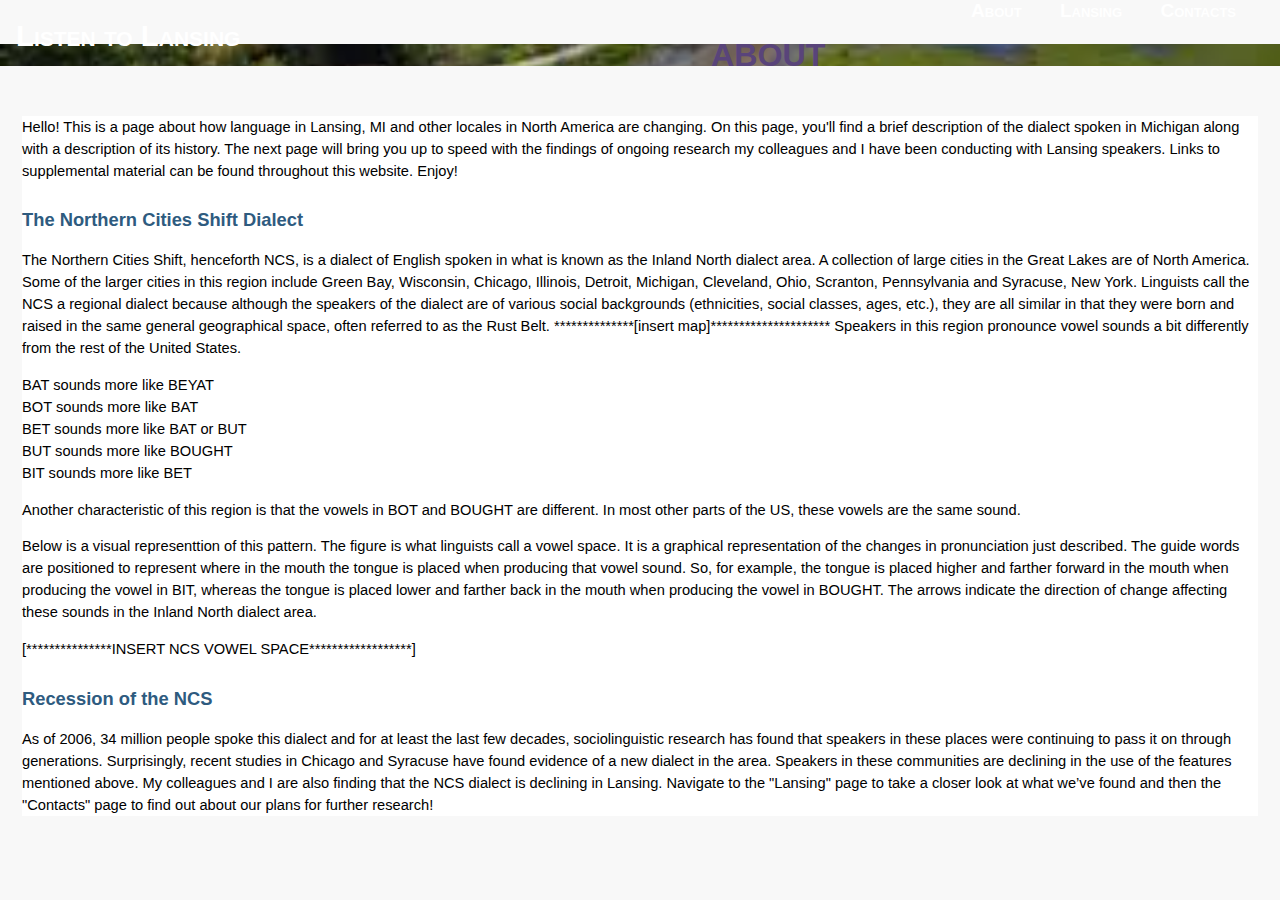
<file: index.html>
<!doctype html>
<html lang="en">

<head>
  
  <meta charset="utf-8">
  <link rel="stylesheet" href="stylesheet.css" />

  <!-- DON'T OVERLOOK THIS TITLE BIT: -->
  <title>Language Change in Lower Michigan</title>

  <meta name="The Adoption of a New Dialect in lower Michigan" content="*** This text may come up in Google searches under the name of your site. ***">

</head>

<body>


<!-- Navigation - old
    <nav class="navbar navbar-default navbar-custom navbar-fixed-top">
        <div class="container-fluid">
          
            <div class="navbar-header page-scroll">
            
               <a class="navbar-brand" href="index.html">The Voices of Lansing </a>
              
                   <div class="collapse navbar-collapse" id="bs-example-navbar-collapse-1">
                      
                <ul class="nav navbar-nav navbar-right">
                    <li>
                        <a href="index.html">About</a>
                    </li>
                    <li>
                        <a href="lansing.html">Lansing</a>
                    </li>
                     <li>
                        <a href="language.html">Language Change</a>
                    </li>
                    <li>
                        <a href="contacts.html">Contacts and Resources</a>
                    </li>
                </ul>
            </div>
            
              
             
            </div>
   
        </div>
       
    </nav>  -->
  <nav>
        <div>
              
                  <div id="title">  Listen to Lansing </div>
          
                   <div id="navbar">
                      <a href="index.html">About </a>
                      <a href="language.html">Lansing </a>
                      <a href="contacts.html">Contacts  </a>
                      
                    </div>

              <!-- <ul>

                   <li>  Listen to Lansing </li>

                </ul>   -->
             
            </div>
  
       
    </nav> 
  
  
  
 
<header class = "intro-header" style="background-image: url('LansingPhoto.png')"> 
  <!--lansingrivertrail.org/sites/default/files/images/LRT-Sycamore-Golf-0067.jpg  -->
 <!-- <img src="RottyFace.png" alt="What A Cutie" /> -->
  <h1  align="center"> ABOUT </h1>
</header>

<div id="content">


<p> Hello!  This is a page about how language in Lansing, MI and other locales in North America are changing.  On this page, you'll find a brief description of the dialect spoken in Michigan along with a description of its history.  The next page will bring you up to speed with the findings of ongoing research my colleagues and I have been conducting with Lansing speakers.  Links to supplemental material can be found throughout this website.  Enjoy! </p>

<h2>The Northern Cities Shift Dialect</h2>

<p>The Northern Cities Shift, henceforth NCS, is a dialect of English spoken in what is known as the Inland North dialect area.  A collection of large cities in the Great Lakes are of North America.  Some of the larger cities in this region include Green Bay, Wisconsin, Chicago, Illinois, Detroit, Michigan, Cleveland, Ohio, Scranton, Pennsylvania and Syracuse, New York.  Linguists call the NCS a regional dialect because although the speakers of the dialect are of various social backgrounds (ethnicities, social classes, ages, etc.), they are all similar in that they were born and raised in the same general geographical space, often referred to as the Rust Belt.  
  
**************[insert map]*********************

Speakers in this region pronounce vowel sounds a bit differently from the rest of the United States.

<div>BAT sounds more like BEYAT</div>
<div>BOT sounds more like BAT</div>
<div>BET sounds more like BAT or BUT</div>
<div>BUT sounds more like BOUGHT</div>
<div>BIT sounds more like BET</div>

<p>Another characteristic of this region is that the vowels in BOT and BOUGHT are different.  In most other parts of the US, these vowels are the same sound.
</p>

<p>Below is a visual representtion of this pattern.  The figure is what linguists call a vowel space.  It is a graphical representation of the changes in pronunciation just described. The guide words are positioned to represent where in the mouth the tongue is placed when producing that vowel sound. So, for example, the tongue is placed higher and farther forward in the mouth when producing the vowel in BIT, whereas the tongue is placed lower and farther back in the mouth when producing the vowel in BOUGHT. The arrows indicate the direction of change affecting these sounds in the Inland North dialect area.
</p>  
[***************INSERT NCS VOWEL SPACE******************]
  <p>
  



<h2>Recession of the NCS</h2> 

<p>As of 2006, 34 million people spoke this dialect and for at least the last few decades, sociolinguistic research has found that speakers in these places were continuing to pass it on through generations.
Surprisingly, recent studies in Chicago and Syracuse have found evidence of a new dialect in the area. Speakers in these communities are declining in the use of the features mentioned above.  My colleagues and I are also finding that the NCS dialect is declining in Lansing. Navigate to the "Lansing" page to take a closer look at what we’ve found and then the "Contacts" page to find out about our plans for further research!

</p>
</div>
</body>
</html>
</file>
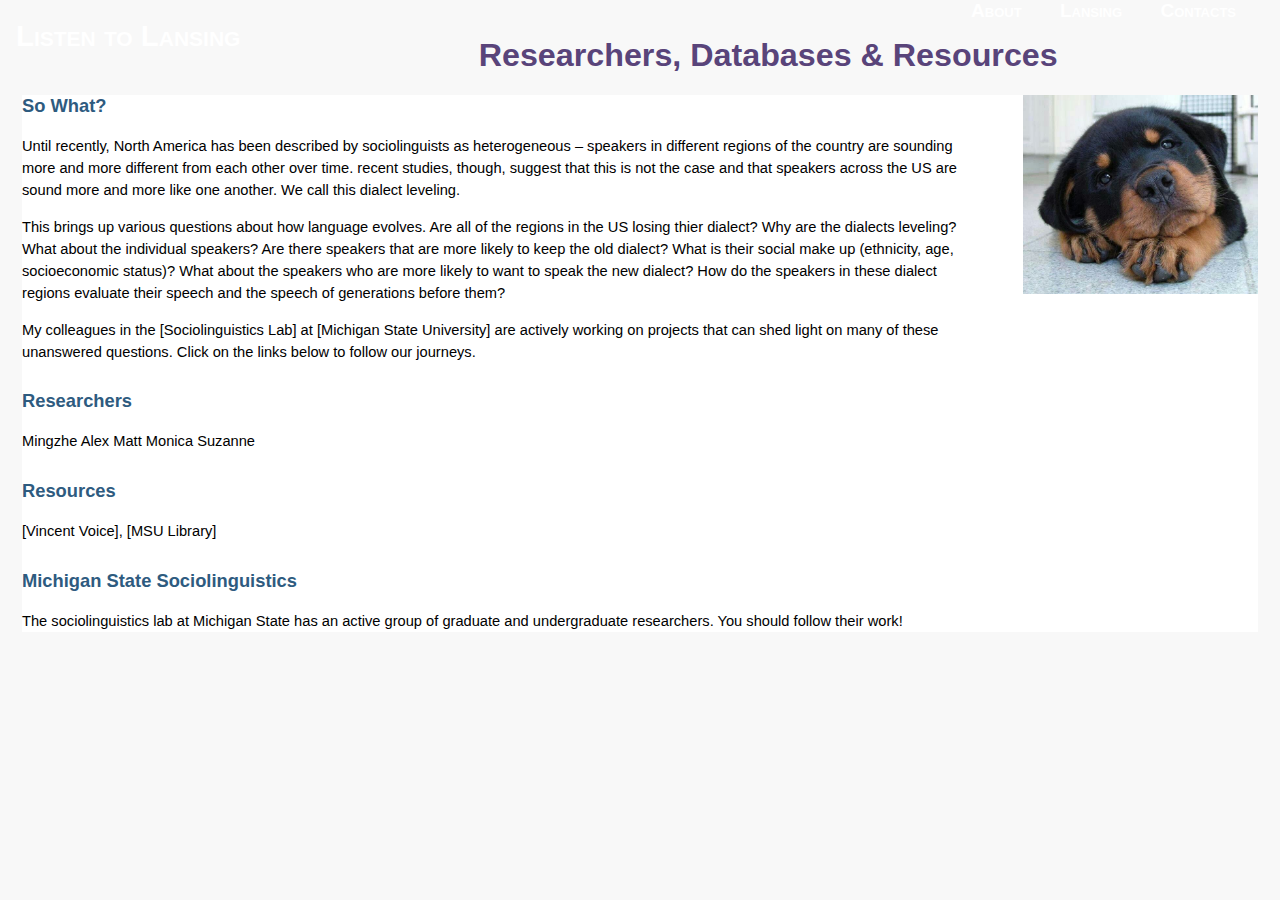
<file: contacts.html>
<!doctype html>
<html lang="en">

<head>
  
  <meta charset="utf-8">
  <link rel="stylesheet" href="stylesheet.css" />

  <!-- DON'T OVERLOOK THIS TITLE BIT: -->
  <title>Contacts</title>

  <meta name="description" content="*** This text may come up in Google searches under the name of your site. ***">

</head>

<body>


<!-- Navigation -->
      <nav>
      <div>
              
                  <div id="title">  Listen to Lansing </div>
          
                   <div id="navbar">
                      <a href="index.html">About </a>
                      <a href="language.html">Lansing </a>
                      <a href="contacts.html">Contacts  </a>
                      
                    </div>
             
            </div>
       
    </nav> 


 
<div id="header"> 
  <h1  align="center">Researchers, Databases &amp; Resources</h1>
</div>

<div id="content">


<img src="RottyFace.png" alt="What A Cutie">

 <h2>So What?</h2>
<p>Until recently, North America has been described by sociolinguists as heterogeneous – speakers in different regions of the country are sounding more and more different from each other over time. recent studies, though, suggest that this is not the case and that speakers across the US are sound more and more like one another.  We call this dialect leveling.
  </p>
  <p>
This brings up various questions about how language evolves.  Are all of the regions in the US losing thier dialect? Why are the dialects leveling? What about the individual speakers? Are there speakers that are more likely to keep the old dialect? What is their social make up (ethnicity, age, socioeconomic status)? What about the speakers who are more likely to want to speak the new dialect? How do the speakers in these dialect regions evaluate their speech and the speech of generations before them?
    </p>
    <p>
My colleagues in the [Sociolinguistics Lab] at [Michigan State University] are actively working on projects that can shed light on many of these unanswered questions.  Click on the links below to follow our journeys.
    </p>
  
 
<h2>Researchers</h2>
<p>Mingzhe
Alex
Matt
Monica
Suzanne</p>



<h2>Resources</h2> 

<p>[Vincent Voice], [MSU Library]  </p>

<h2>Michigan State Sociolinguistics</h2> 

<p>The sociolinguistics lab at Michigan State has an active group of graduate and undergraduate researchers. You should follow their work!</p>



</div>
</body>
</html>
</file>
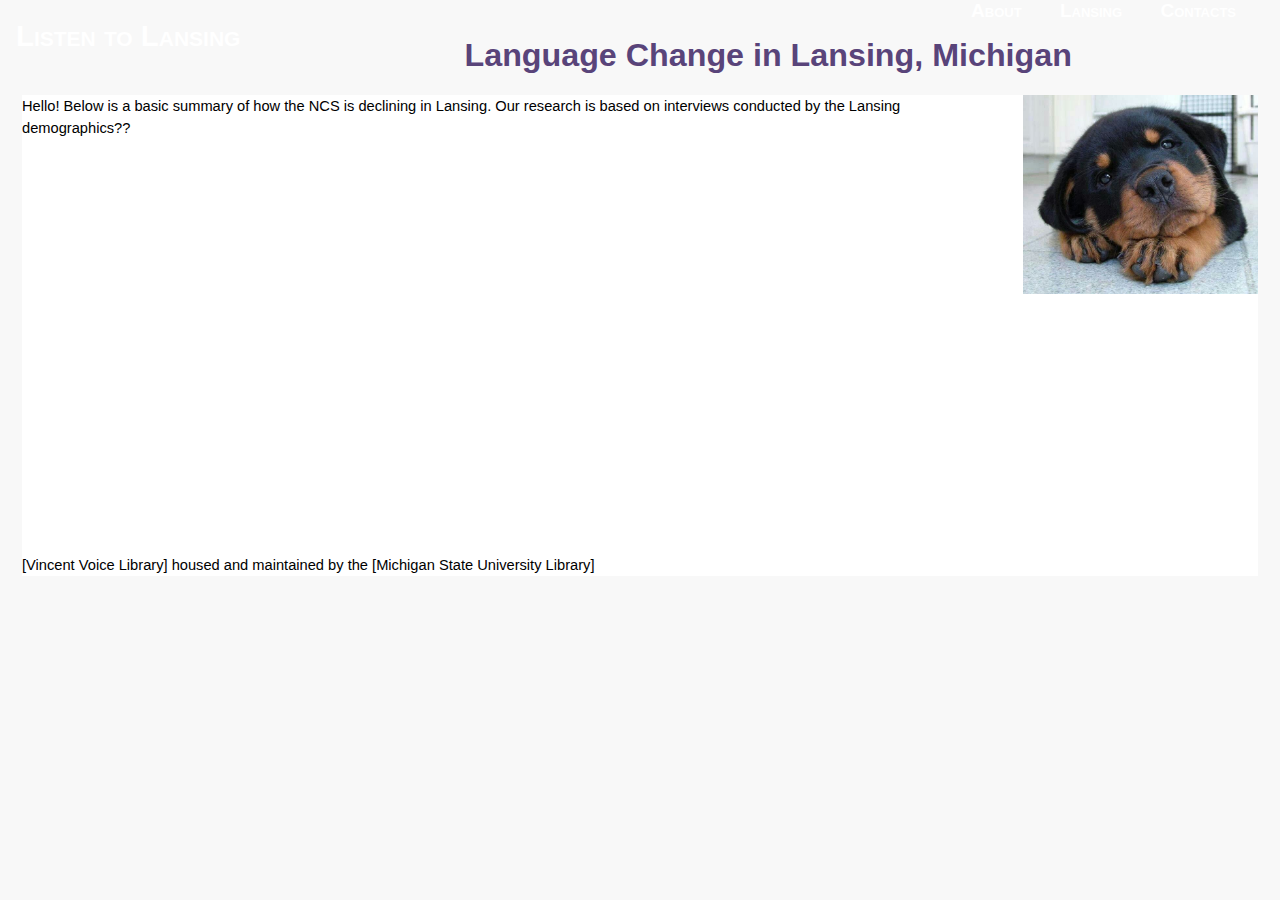
<file: language.html>
<!doctype html>
<html lang="en">

<head>
  
  <meta charset="utf-8">
  <link rel="stylesheet" href="stylesheet.css" />

  <!-- DON'T OVERLOOK THIS TITLE BIT: -->
  <title>Language Change in Michigan</title>

  <meta name="description" content="*** This text may come up in Google searches under the name of your site. ***">

<!-- code for your plots -->  
  <meta http-equiv="Content-Type" content="text/html; charset=utf-8">
		<title>Highcharts Example</title>
		
		
		<!-- 1. Add these JavaScript inclusions in the head of your page -->
		<script type="text/javascript" src="http://code.jquery.com/jquery-1.9.1.min.js"></script>
		<script type="text/javascript" src="http://code.highcharts.com/highcharts.js"></script>
		<script type="text/javascript" src="http://code.highcharts.com/modules/data.js"></script>
		
		
		<!-- 2. Add the JavaScript to initialize the chart on document ready -->
		<script type="text/javascript">
		$(document).ready(function() {
			

			
			
			/*
			 Load the data from the CSV file. This is the contents of the file:
			 
				Apples,Pears,Oranges,Bananas,Plums
				John,8,4,6,5
				Jane,3,4,2,3
				Joe,86,76,79,77
				Janet,3,16,13,15
				
			 */ 
			$.get('data.csv', function(csv) {
			    $('#container').highcharts({
			        chart: {
			        	type: 'column'
			        },
			        data: {
			            csv: csv
			        },
			        title: {
						text: 'Fruit Consumption'
					},
					yAxis: {
						title: {
							text: 'Units'
						}
					}
			    });
			});
			
			
		});
		</script>
  
  
  
</head>

<body>


  <nav>
       <div>
              
                  <div id="title">  Listen to Lansing </div>
          
                   <div id="navbar">
                      <a href="index.html">About </a>
                      <a href="language.html">Lansing </a>
                      <a href="contacts.html">Contacts  </a>
                      
                    </div>

             
             
            </div>
   
        
       
    </nav> 


 
<div id="header"> 
  <h1  align="center">Language Change in Lansing, Michigan</h1>
</div>

<div id="content">


<img src="RottyFace.png" alt="Rotty Face">


<p> Hello!  Below is a basic summary of how the NCS is declining in Lansing. Our research is based on interviews conducted by the 
Lansing demographics??
  
  	<!--<img src="LOT_F2_ApparentTime.jpg" alt="LOT is moving backwards">
  <img src="TRAP_F1_ApparentTime.jpg" alt="TRAP is moving down">
  <img src="TRAP_F2_ApparentTime.jpg" alt="TRAP is moving back">
  <img src="LowBack_Pillai_ApparentTime.jpg" alt="LOT and THOUGHT are merging">
  <img src="GOOSE_F2_ApparentTime.jpg" alt="GOOSE is moving forwards"> -->
  
 <!-- 3. Add the container for your chart -->
		<div id="container" style="width: 800px; height: 400px; margin: 0 auto"></div>
  
[Vincent Voice Library] housed and maintained by the [Michigan State University Library]
</p>



</div>
</body>
</html>
</file>
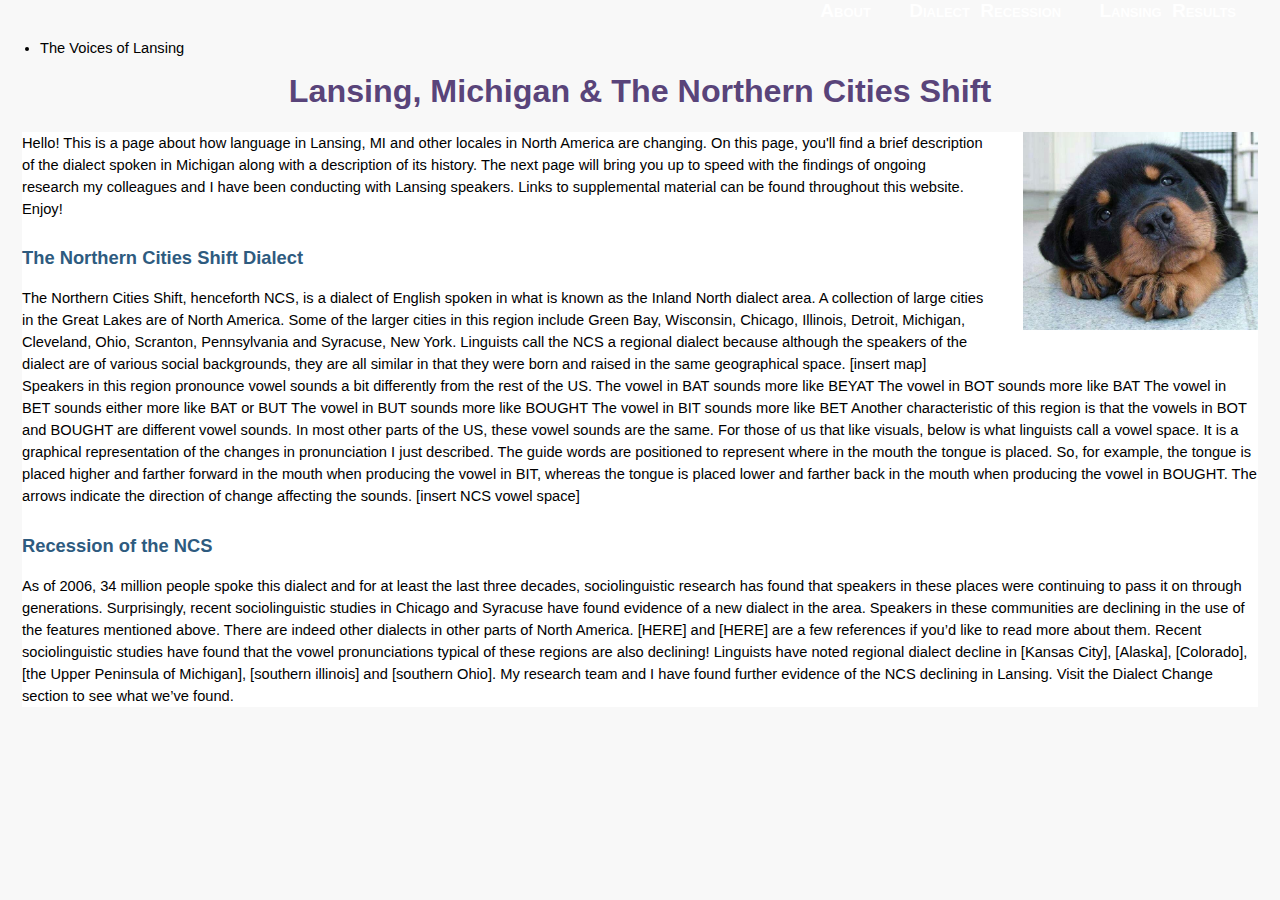
<file: lansing.html>
<!doctype html>
<html lang="en">

<head>
  
  <meta charset="utf-8">
  <link rel="stylesheet" href="stylesheet.css" />

  <!-- DON'T OVERLOOK THIS TITLE BIT: -->
  <title>Michigan Dialect</title>

  <meta name="description" content="*** This text may come up in Google searches under the name of your site. ***">

</head>

<body>


 <nav>
        <div>
          
            <div>      
                 <div id="navbar">
                      <a href="index.html">About </a>
                      <a href="lansing.html">Dialect Recession </a>
                      <a href="language.html">Lansing Results</a>
                  </div>
            
                <ul>

                   <li>  The Voices of Lansing  </li>

                </ul>
             
            </div>
   
        </div>
       
</nav> 
  
  
 
<div id="header"> 
  <h1  align="center">Lansing, Michigan &amp; The Northern Cities Shift</h1>
</div>

<div id="content">


<img src="RottyFace.png" alt="What A Cutie">

<p> Hello!  This is a page about how language in Lansing, MI and other locales in North America are changing.  On this page, you'll find a brief description of the dialect spoken in Michigan along with a description of its history.  The next page will bring you up to speed with the findings of ongoing research my colleagues and I have been conducting with Lansing speakers.  Links to supplemental material can be found throughout this website.  Enjoy! </p>

<h2>The Northern Cities Shift Dialect</h2>

<p>The Northern Cities Shift, henceforth NCS, is a dialect of English spoken in what is known as the Inland North dialect area.  A collection of large cities in the Great Lakes are of North America.  Some of the larger cities in this region include Green Bay, Wisconsin, Chicago, Illinois, Detroit, Michigan, Cleveland, Ohio, Scranton, Pennsylvania and Syracuse, New York.  Linguists call the NCS a regional dialect because although the speakers of the dialect are of various social backgrounds, they are all similar in that they were born and raised in the same geographical space.  
  
[insert map]

Speakers in this region pronounce vowel sounds a bit differently from the rest of the US.

The vowel in BAT sounds more like BEYAT
The vowel in BOT sounds more like BAT
The vowel in BET sounds either more like BAT or BUT 
The vowel in BUT sounds more like BOUGHT
The vowel in BIT sounds more like BET

Another characteristic of this region is that the vowels in BOT and BOUGHT are different vowel sounds.  In most other parts of the US, these vowel sounds are the same.
For those of us that like visuals, below is what linguists call a vowel space.  It is a graphical representation of the changes in pronunciation I just described. The guide words are positioned to represent where in the mouth the tongue is placed. So, for example, the tongue is placed higher and farther forward in the mouth when producing the vowel in BIT, whereas the tongue is placed lower and farther back in the mouth when producing the vowel in BOUGHT. The arrows indicate the direction of change affecting the sounds.
  
[insert NCS vowel space]
  
 </p>



<h2>Recession of the NCS</h2> 

<p>As of 2006, 34 million people spoke this dialect and for at least the last three decades, sociolinguistic research has found that speakers in these places were continuing to pass it on through generations.
Surprisingly, recent sociolinguistic studies in Chicago and Syracuse have found evidence of a new dialect in the area. Speakers in these communities are declining in the use of the features mentioned above.
There are indeed other dialects in other parts of North America.  [HERE] and [HERE] are a few references if you’d like to read more about them.  Recent sociolinguistic studies have found that the vowel pronunciations typical of these regions are also declining! Linguists have noted regional dialect decline in [Kansas City], [Alaska], [Colorado], [the Upper Peninsula of Michigan], [southern illinois] and [southern Ohio].
My research team and I have found further evidence of the NCS declining in Lansing. Visit the Dialect Change section to see what we’ve found.
</p>


</div>
</body>
</html>
</file>
<file: stylesheet.css>
body { 

   margin: 0; padding: 0;
   
   /* Good stuff to play with: */
   background-color: #f8f8f8;
      /* You can specify colors using words or codes like '#fff' or '#ffffff'. 
      Go to <http://www.w3schools.com/html/html_colornames.asp> for a list of
      color names you can use. Older browsers may freak out if you don't use 
      the codes. */
   font-family: Helvetica, Arial, sans-serif;
      /* Other options: 
      http://www.w3schools.com/cssref/css_websafe_fonts.asp */
   font-size: 11pt;
   line-height: 1.5em; 

}



#navbar
{
   margin:auto;
   text-align:right;
    /*background: url(lansingphoto1.jpg); */
   /* background-repeat: no-repeat;*/
   /* background-size: contain;*/
   /* width: 1200px;*/
  /*  height: 500px;*/
   font-size: 130%;
    font-weight: bold;
    font-variant: small-caps;
   padding-right: 30px;
   display: block;
   word-spacing: 5px;
}


.intro-header {
    background: center center no-repeat;
    background-size: cover;
    margin-bottom: 50px;
}


#title 
{
    float: left;
    display: block;
    color: white;
    text-align: center;
    padding: 25px 16px;
    font-size: 200%;
    font-weight: bold;
    font-variant: small-caps;
} 

/*ul {
    list-style-type: none;
    margin: 0;
    padding: 0;
    overflow: hidden;
    background-color: #5F9EA0;
}

li {
    float: left;
    display: block;
    color: white;
    text-align: center;
    padding: 25px 16px;
    font-size: 200%;
    font-weight: bold;
    font-variant: small-caps;
}  */


/* This stuff affects the main content of the page (that is, everything but the header with your name and the navigation stuff): */
#content {

   margin: 0 1.5em; 
   padding: 0;

   /* Feel free to replace the line above to adjust the overall width, 
   keeping in mind that text is more difficult to read if the line length is
   too great relative to the font size. You may want to change the header to
   match by finding the corresponding line below. */
   max-width: 200em; 

   /* Potentially a good thing to play with (you might want to adjust the 
   padding above, though): */
   background-color: #ffffff;

   /* If you want a border around the whole content area, increase the 0 to 1,
   but borders are gross: */
   border: 0px solid black;

}

/* This stuff affects the area at the top with the title: */
#header {

   margin-left: auto;
   margin-right: auto;
   margin-top: 0;
   margin-bottom: 2em;
   
  
   /* Try futzing with this: */
   /*background-color: #f8f8f8;*/

   /* If you want your header to go all the way across the page, delete this 
   or comment it out: */
   max-width: 100em; 

   /* You could play with borders: */
/*   border-bottom: 0px solid black;*/

}

/* Headings: */
h1 {
   margin-left: auto;
   margin-right: auto;
   font-family: Helvetica, Arial, sans-serif;
   font-size: 220%;
   color: #59447a;
}
h2 {
   margin-top: 1.5em;
   margin-bottom: 1em;
   font-family: Helvetica, Arial, sans-serif;
   font-size: 125%;
   color: #2E5B7F;
}

/* Links: */
a {
   text-decoration: none;
   color: #FFFFFF;
   margin-top: 10px;
   padding: 14px;
}
a:hover {
   color: #59447a;
}

/* Picture: */
img {

   margin-left: 2.5em;
   margin-bottom: 2.5em;

   /* If you want the picture to be huge, try 'float: none;' and 
   'width: 100%;'. You might want to move it above your name then: */
   float: right;
   width: 16em;

}

/* Abstract formatting: */
.abstract {
   border-left: 2pt solid #d0d0d0;
   padding-left: 2em;
   color: gray;
}
</file>
